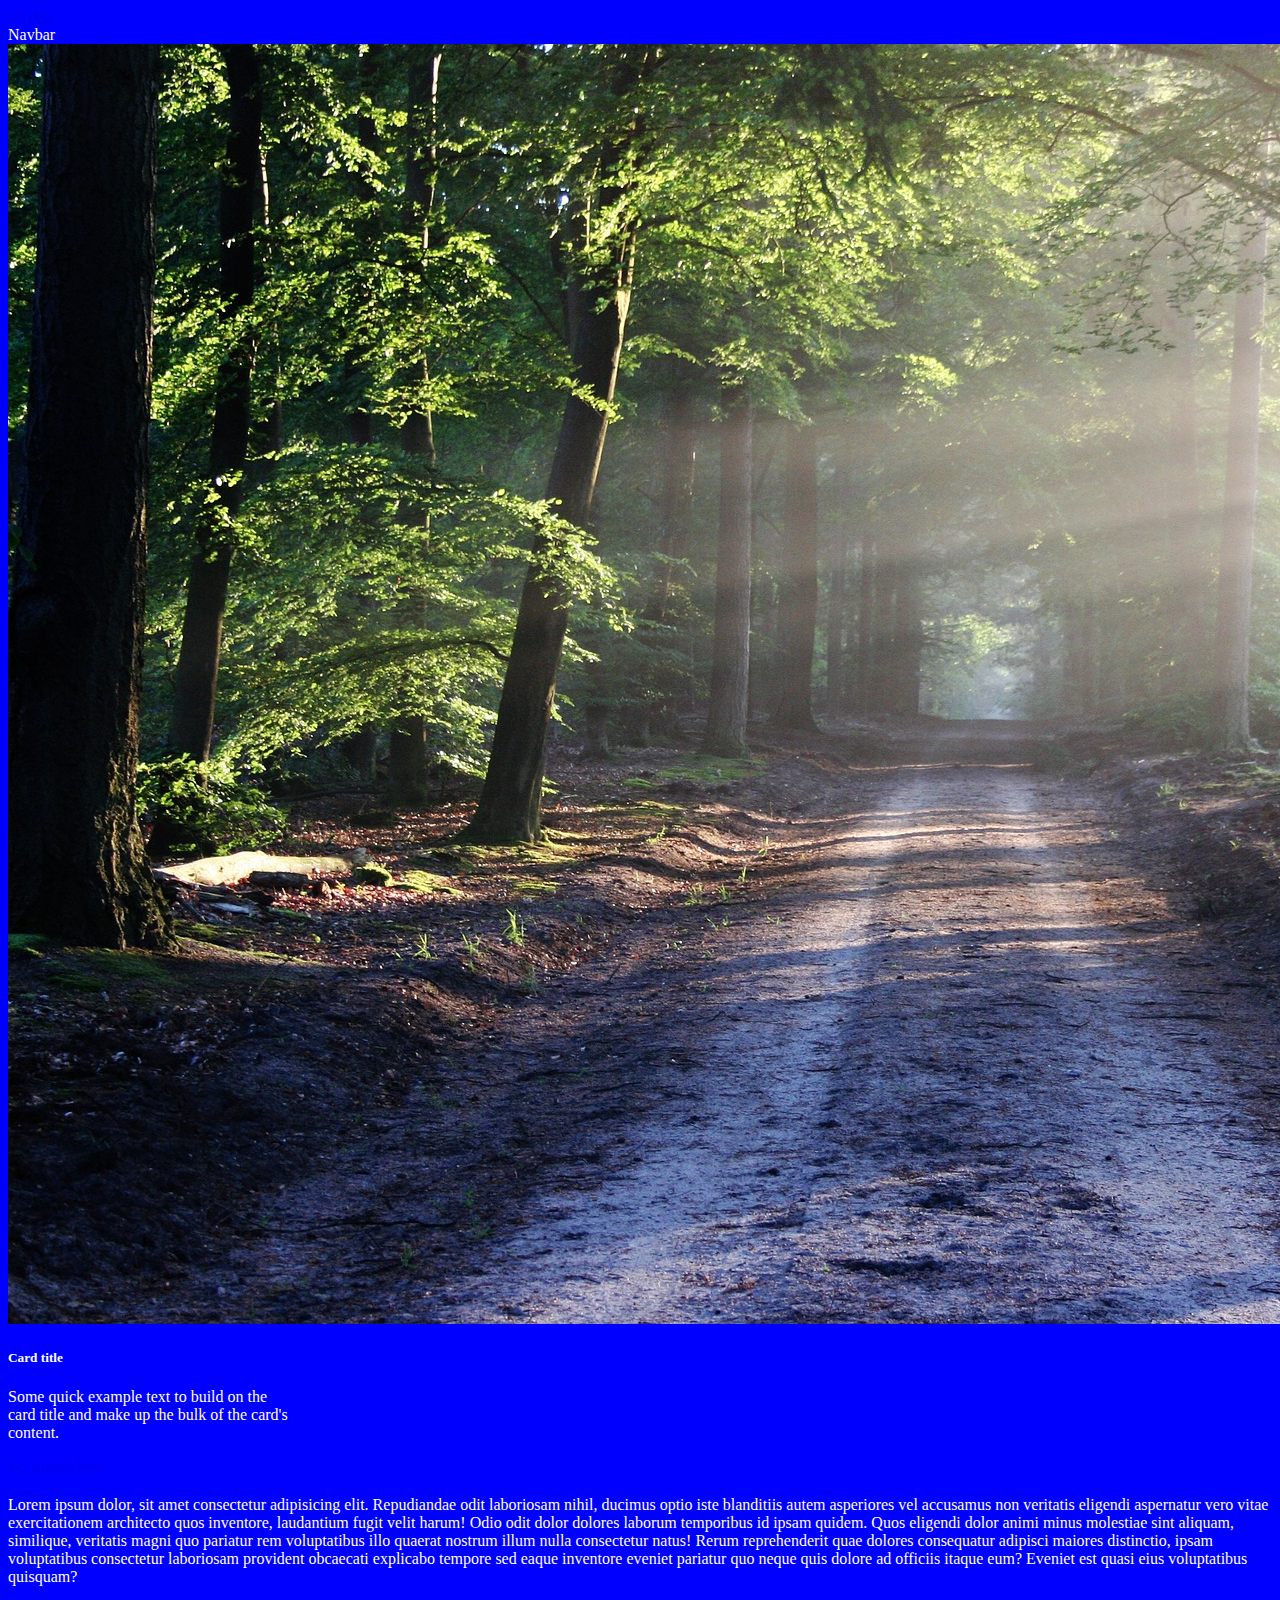
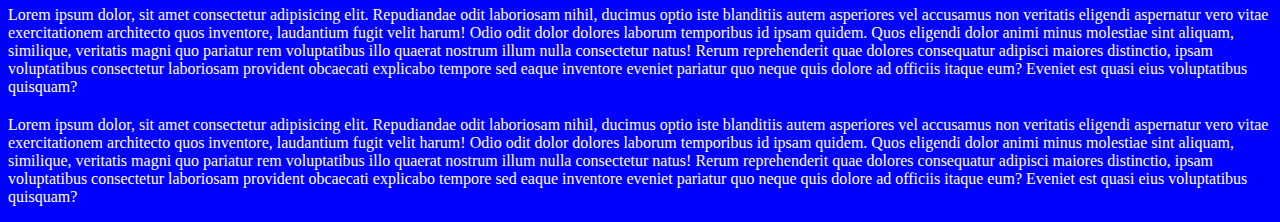
<file: index.html>
<!DOCTYPE html>
<html lang="en">
<head>
    <meta charset="UTF-8">
    <meta http-equiv="X-UA-Compatible" content="IE=edge">
    <meta name="viewport" content="width=device-width, initial-scale=1.0">
    <link rel="shortcut icon" href="assets/imgs/favicon-32x32.png"image/x-icon">
    <title>Globos</title>
    <link rel="stylesheet" href="/assets/css/style.css">
    <link href="https://cdn.jsdelivr.net/npm/bootstrap@5.1.3/dist/css/bootstrap.min.css" rel="stylesheet" integrity="sha384-1BmE4kWBq78iYhFldvKuhfTAU6auU8tT94WrHftjDbrCEXSU1oBoqyl2QvZ6jIW3" crossorigin="anonymous">
    <script src="https://cdn.jsdelivr.net/npm/bootstrap@5.1.3/dist/js/bootstrap.bundle.min.js" integrity="sha384-ka7Sk0Gln4gmtz2MlQnikT1wXgYsOg+OMhuP+IlRH9sENBO0LRn5q+8nbTov4+1p" crossorigin="anonymous"></script>
</head>
<body>
  <!-- As a link -->
<nav class="navbar navbar-light bg-light">
    <div class="container-fluid">
      <a class="navbar-brand" href="#">Navbar</a>
    </div>
  </nav>
  
  <!-- As a heading -->
  <nav class="navbar navbar-light bg-light">
    <div class="container-fluid">
      <span class="navbar-brand mb-0 h1">Navbar</span>
    </div>
  </nav>
  <div class="card" style="width: 18rem;">
    <img src="/assets/imgs/Bosque.jpg" class="card-img-top" alt="...">
    <div class="card-body">
      <h5 class="card-title">Card title</h5>
      <p class="card-text">Some quick example text to build on the card title and make up the bulk of the card's content.</p>
      <a href="https://www.google.cl" class="btn btn-warning">Go somewhere</a>
    </div>
  </div>
<div class="row">
  <div class="bg-dark text-white mt-5 p-5 col">
    <h2><footer></footer></h2>
    <p>Lorem ipsum dolor, sit amet consectetur adipisicing elit. Repudiandae odit laboriosam nihil, ducimus optio iste blanditiis autem asperiores vel accusamus non veritatis eligendi aspernatur vero vitae exercitationem architecto quos inventore, laudantium fugit velit harum! Odio odit dolor dolores laborum temporibus id ipsam quidem. Quos eligendi dolor animi minus molestiae sint aliquam, similique, veritatis magni quo pariatur rem voluptatibus illo quaerat nostrum illum nulla consectetur natus! Rerum reprehenderit quae dolores consequatur adipisci maiores distinctio, ipsam voluptatibus consectetur laboriosam provident obcaecati explicabo tempore sed eaque inventore eveniet pariatur quo neque quis dolore ad officiis itaque eum? Eveniet est quasi eius voluptatibus quisquam?</p>
  </div>
  <div class="bg-dark text-white mt-5 p-5 col">
    <h2><footer></footer></h2>
    <p>Lorem ipsum dolor, sit amet consectetur adipisicing elit. Repudiandae odit laboriosam nihil, ducimus optio iste blanditiis autem asperiores vel accusamus non veritatis eligendi aspernatur vero vitae exercitationem architecto quos inventore, laudantium fugit velit harum! Odio odit dolor dolores laborum temporibus id ipsam quidem. Quos eligendi dolor animi minus molestiae sint aliquam, similique, veritatis magni quo pariatur rem voluptatibus illo quaerat nostrum illum nulla consectetur natus! Rerum reprehenderit quae dolores consequatur adipisci maiores distinctio, ipsam voluptatibus consectetur laboriosam provident obcaecati explicabo tempore sed eaque inventore eveniet pariatur quo neque quis dolore ad officiis itaque eum? Eveniet est quasi eius voluptatibus quisquam?</p>
  </div>
  <div class="bg-dark text-white mt-5 p-5 col">
    <h2><footer></footer></h2>
    <p>Lorem ipsum dolor, sit amet consectetur adipisicing elit. Repudiandae odit laboriosam nihil, ducimus optio iste blanditiis autem asperiores vel accusamus non veritatis eligendi aspernatur vero vitae exercitationem architecto quos inventore, laudantium fugit velit harum! Odio odit dolor dolores laborum temporibus id ipsam quidem. Quos eligendi dolor animi minus molestiae sint aliquam, similique, veritatis magni quo pariatur rem voluptatibus illo quaerat nostrum illum nulla consectetur natus! Rerum reprehenderit quae dolores consequatur adipisci maiores distinctio, ipsam voluptatibus consectetur laboriosam provident obcaecati explicabo tempore sed eaque inventore eveniet pariatur quo neque quis dolore ad officiis itaque eum? Eveniet est quasi eius voluptatibus quisquam?</p>
  </div>
</div>
</body>
</html>
</file>
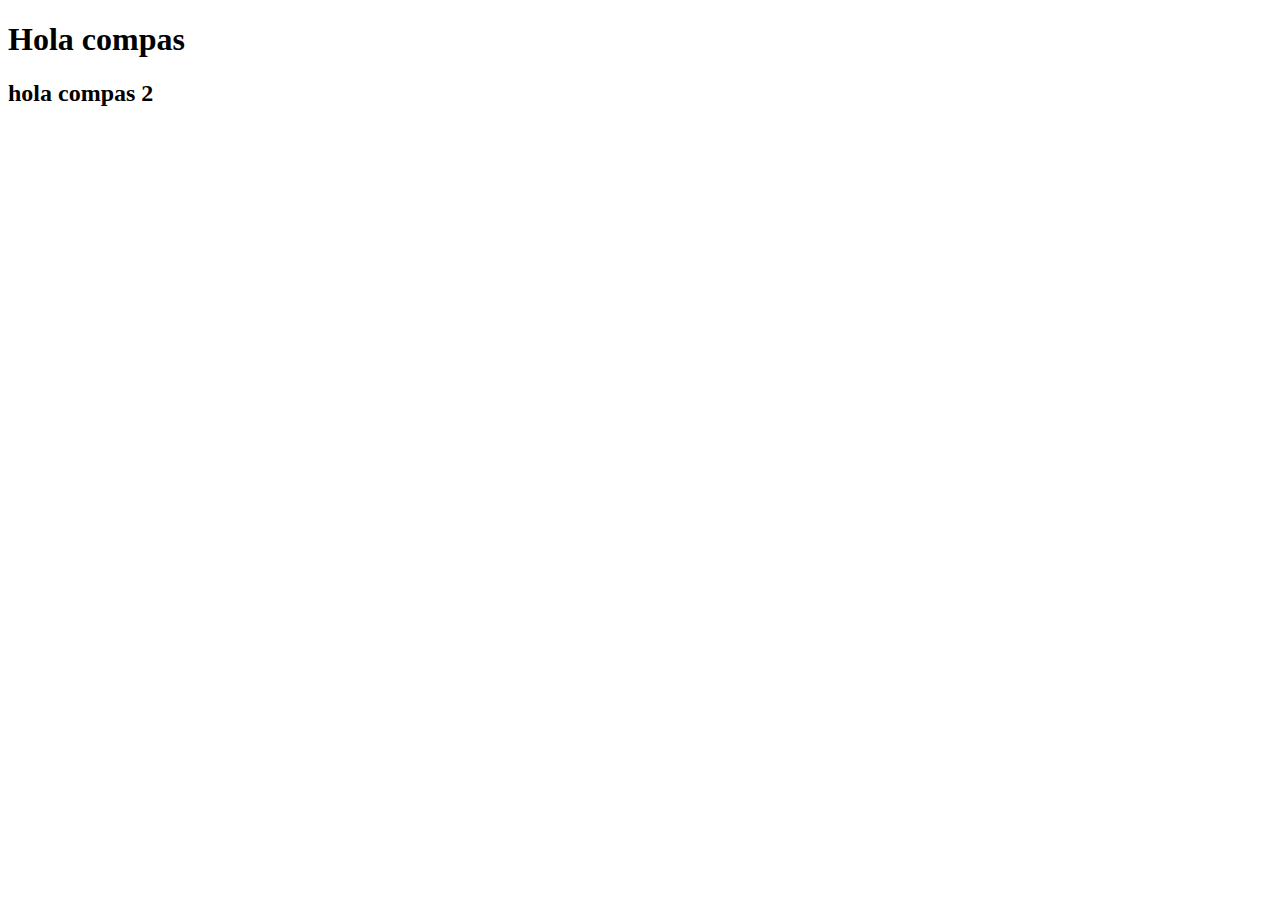
<file: Basura.html>
<!DOCTYPE html>
<html lang="en">
<head>
    <meta charset="UTF-8">
    <meta http-equiv="X-UA-Compatible" content="IE=edge">
    <meta name="viewport" content="width=, initial-scale=1.0">
    <title>Document</title>
</head>
<body>
    <h1>Hola compas</h1>
    <h2>hola compas 2</h2>
</body>
</html>
</file>
<file: assets/css/style.css>
body{
    color: white;
    background-color: blue;
}
</file>
